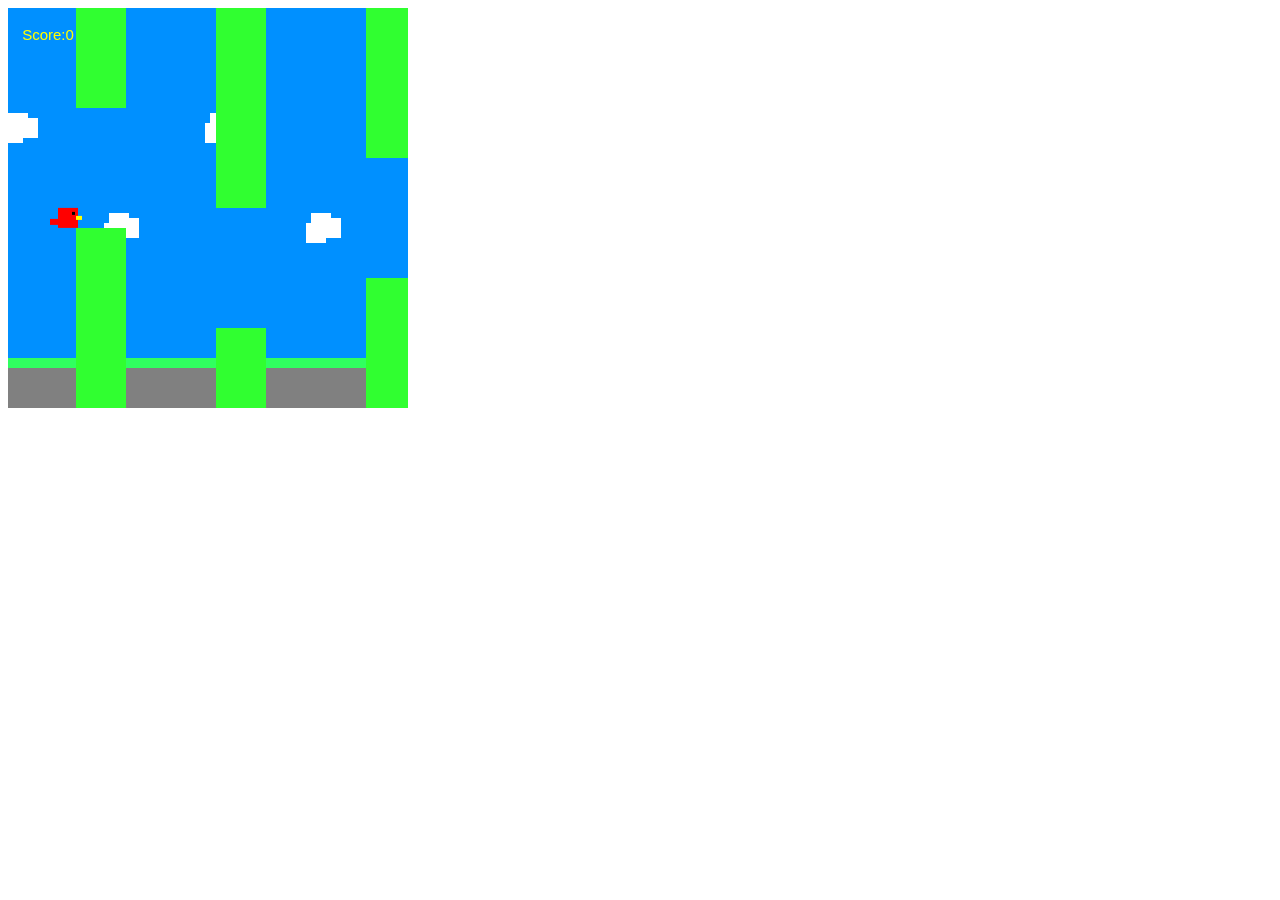
<file: flappy/index.html>
<!DOCTYPE html>
    <html>
            <head>
                    <title>Flappy Bird</title>
                    <script src ='code.js' defer></script>          
            </head>
            <body>
                <canvas id="c" width="400" height="400"></canvas>
                
            </body>
    </html>
</file>
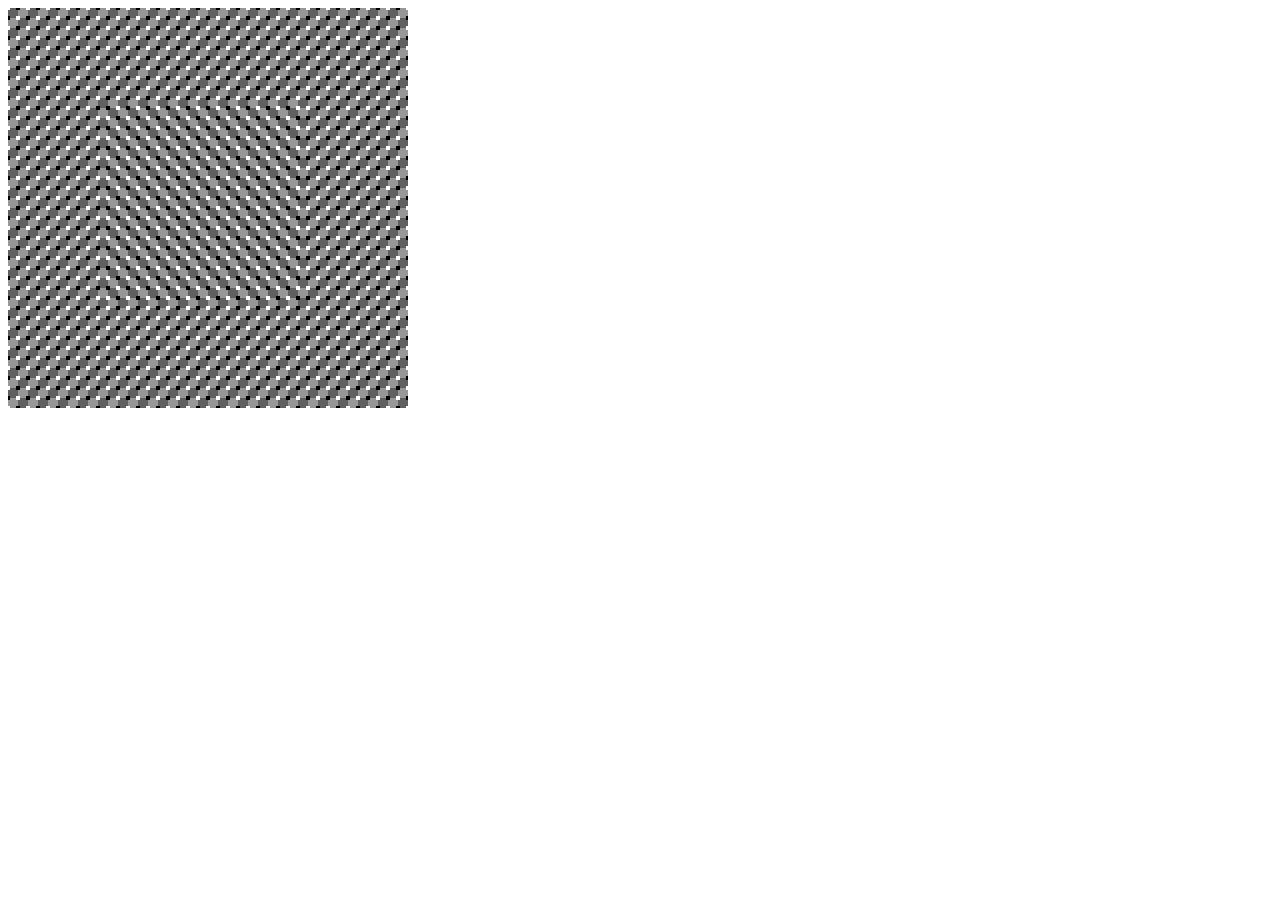
<file: illusion/index.html>
<!DOCTYPE html>
<html lang="en">
	<head>
		<title>pattern</title>
		<script src="code.js" defer></script>
	</head>
	<body>
        <canvas height="400" width="400" id="c1"></canvas>
	</body>
</html>
</file>
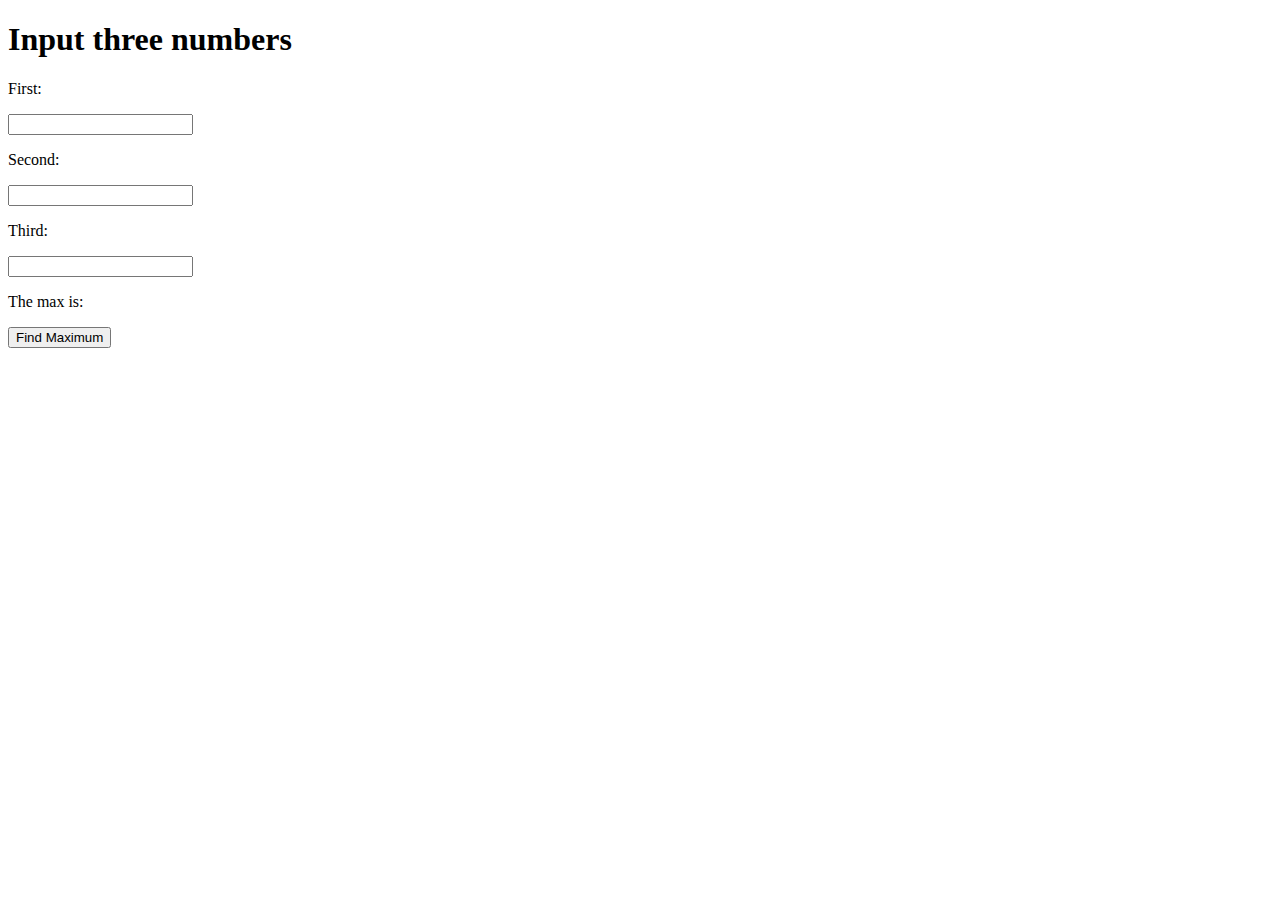
<file: New folder (2)/index.html>
<!DOCTYPE html>
<html lang="en"
	<head>
		<title>Max Assignment</title>
		<script src="code.js" defer></script>
        <h1>Input three numbers</h1>
	</head>
	<body>
        <p>First:</p>
            <input id="i1"> 
        <p>Second:</p>
            <input id="i2">
        <p>Third:</p>
            <input id="i3">
        <p>The max is:</p>
        <p id="output"></p>

        <button id="btn1"> Find Maximum </button>
	</body>
</html>
</file>
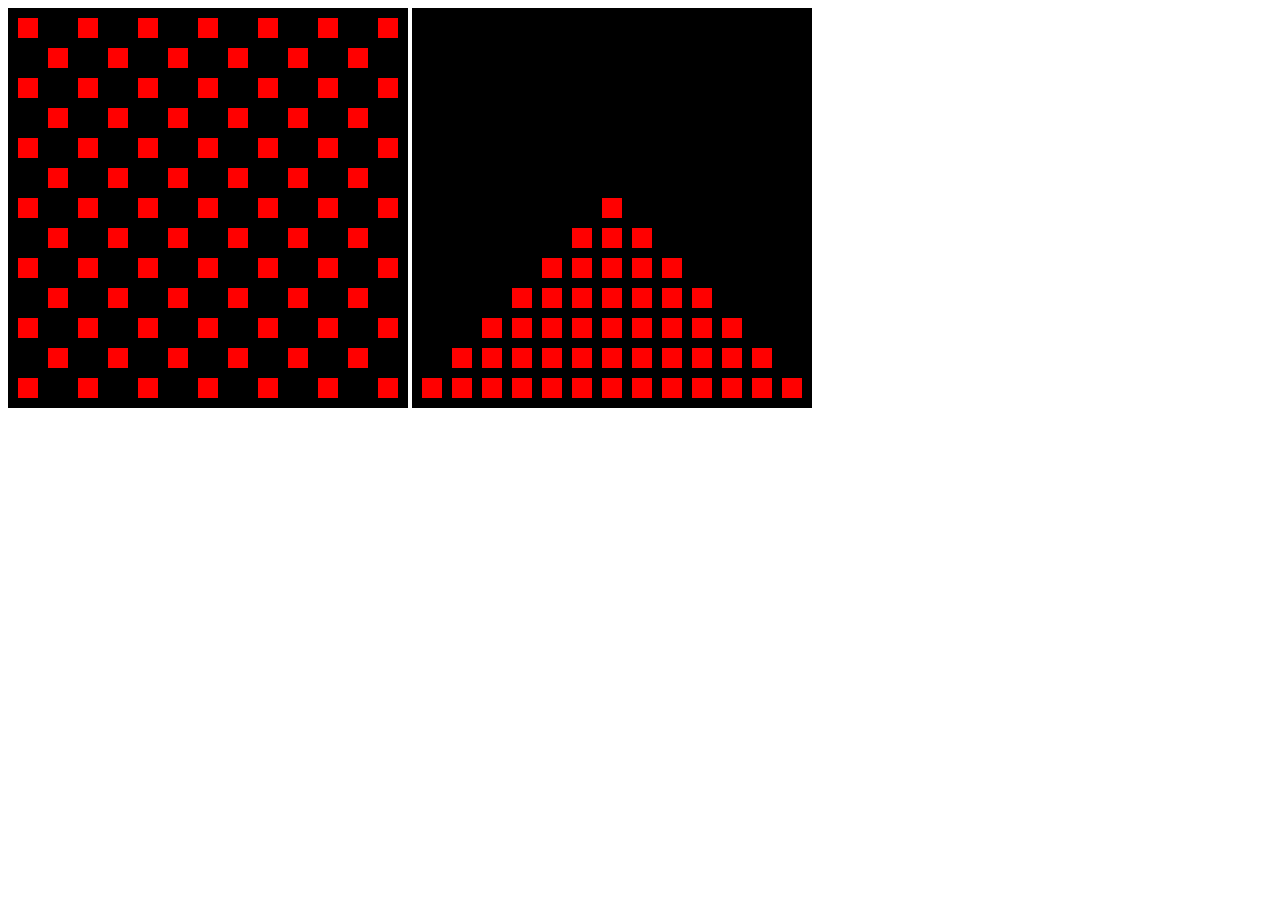
<file: New folder (5)/index.html>
<!DOCTYPE html>
<html lang="en">
	<head>
		<title>pattern</title>
		<script src="code.js" defer></script>
	</head>
	<body>
        <canvas height="400" width="400" id="c1"></canvas>
        <canvas height="400" width="400" id="c2"></canvas>

	</body>
</html>
</file>
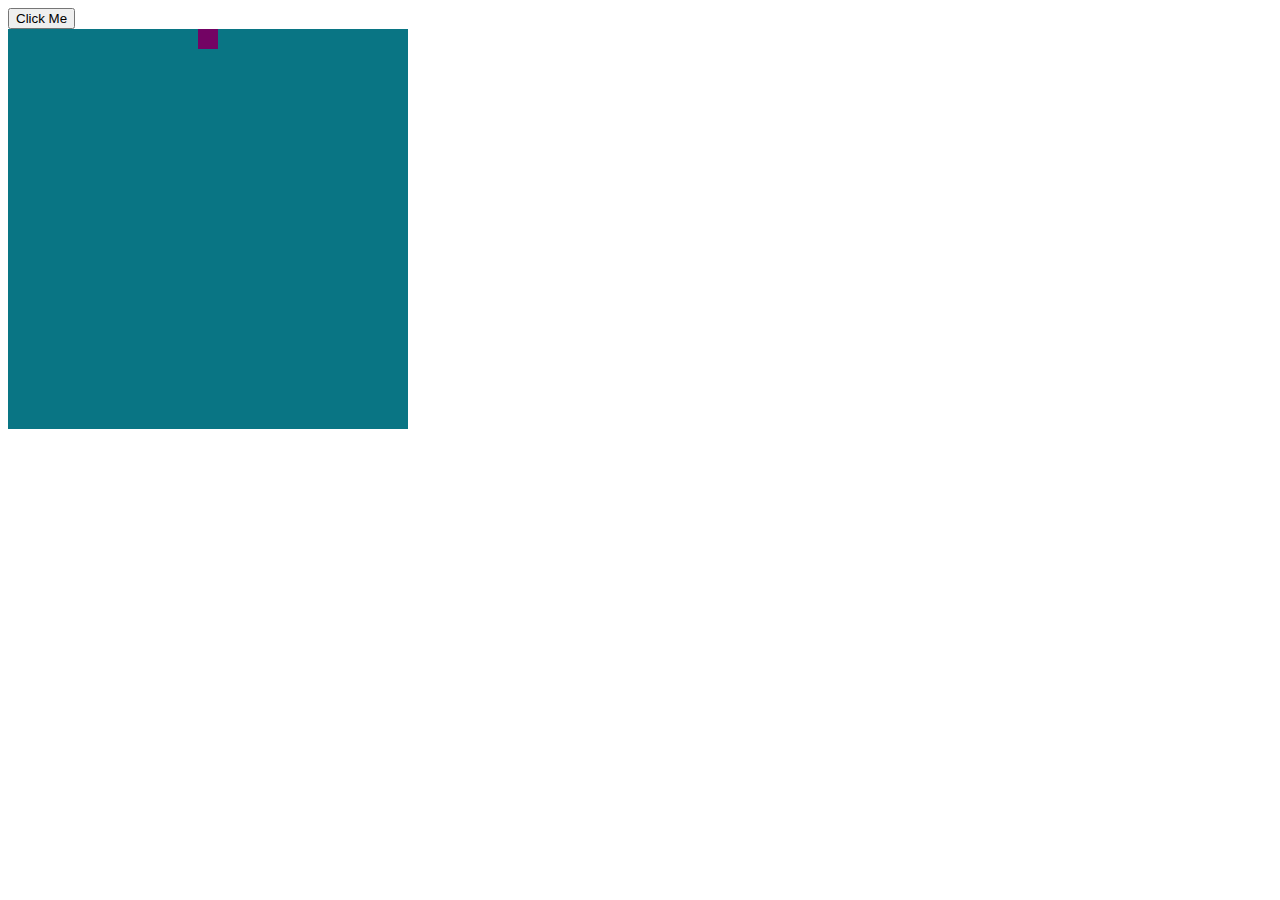
<file: running.cube/index.html>
<!DOCTYPE html>
    <html>
            <head>
                    <title>timer</title>
                    <script src ='code.js' defer></script>
            </head>
            <body>
                <button id="b">Click Me</button>
                 <br>
                 <canvas width ="400" height="400" id="c"></canvas>
            </body>
    </html>
</file>
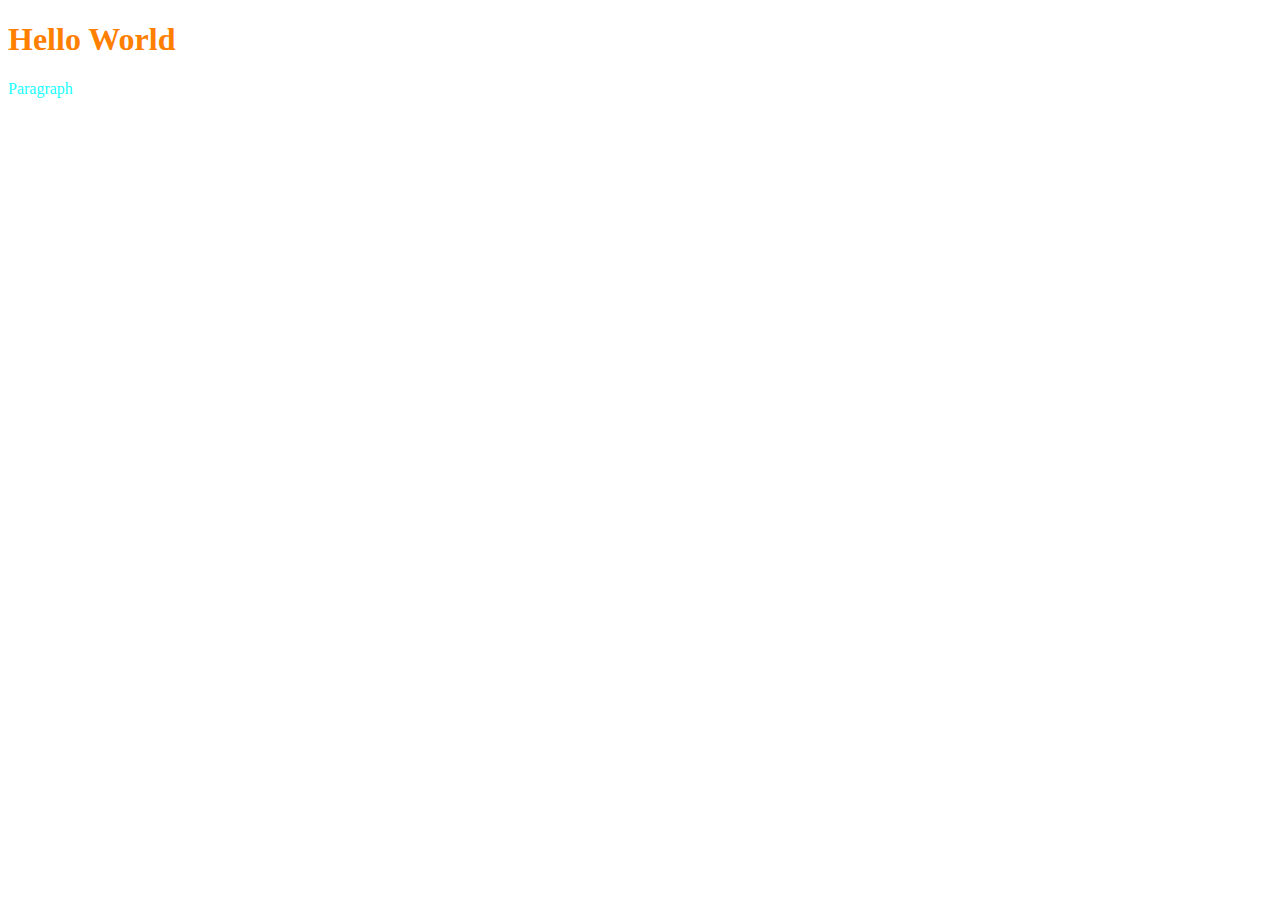
<file: SE 110/index.html>
<!DOCTYPE html>
<html>
    <head>
        <title>SE 110</title>
        <script src="code.js" defer></script>
        <link rel="stylesheet" href="style.css"></link>
    </head>
    <body>
        <h1 id="id1">Hello World</h1>
        <p>Paragraph</p>
    </body>
</html>
</file>
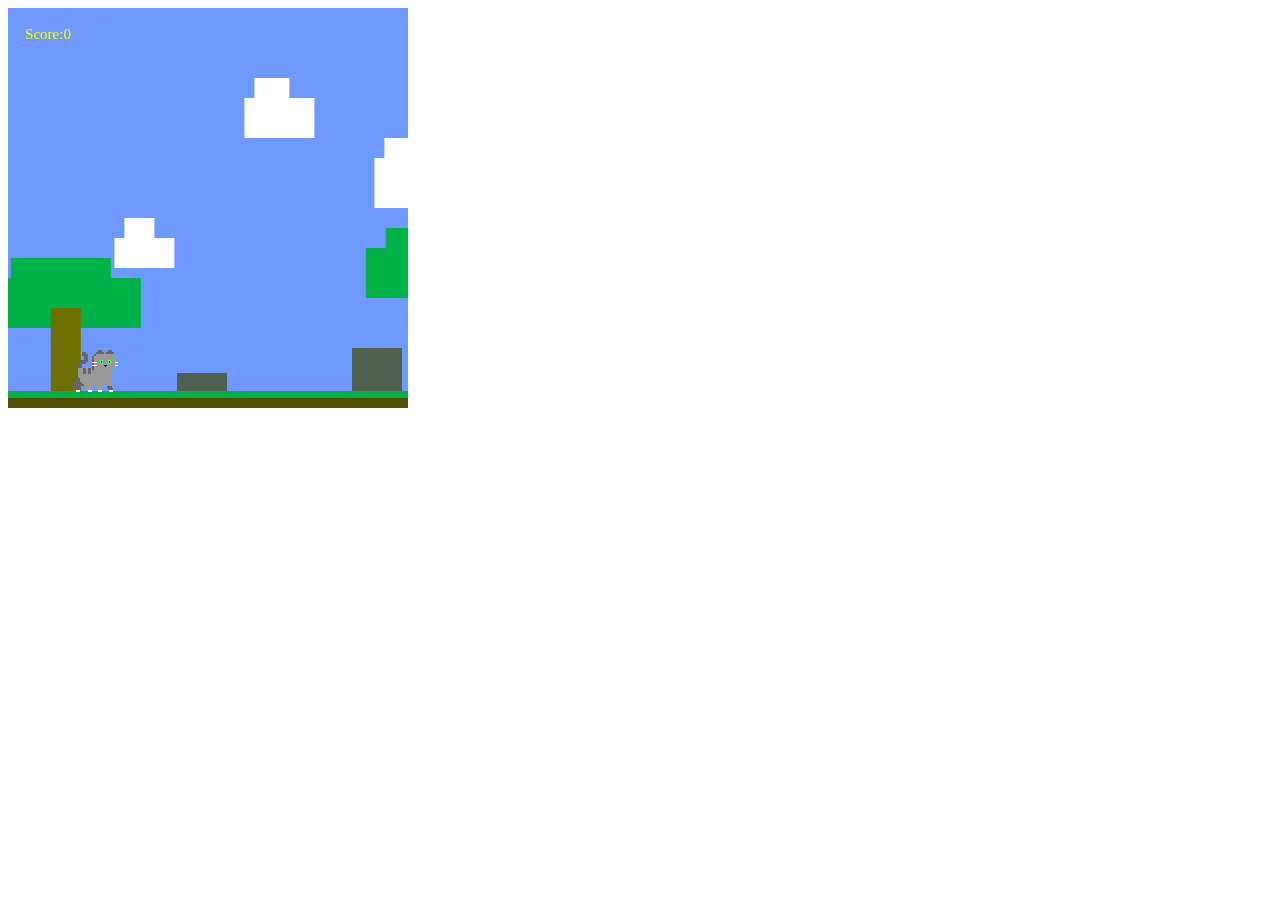
<file: Tappy_Tabby/index.html>
<!DOCTYPE html>
    <html>
            <head>
                    <title>Tappy Tabby</title>
                    <script src ='code.js' defer></script>
            </head>
            <body>
                 <canvas width ="400" height="400" id="c"></canvas>
            </body>
    </html>
</file>
<file: SE 110/style.css>
h1 {
    color: #ff8000;
}
body {
    color: #20ffff;
}
</file>
